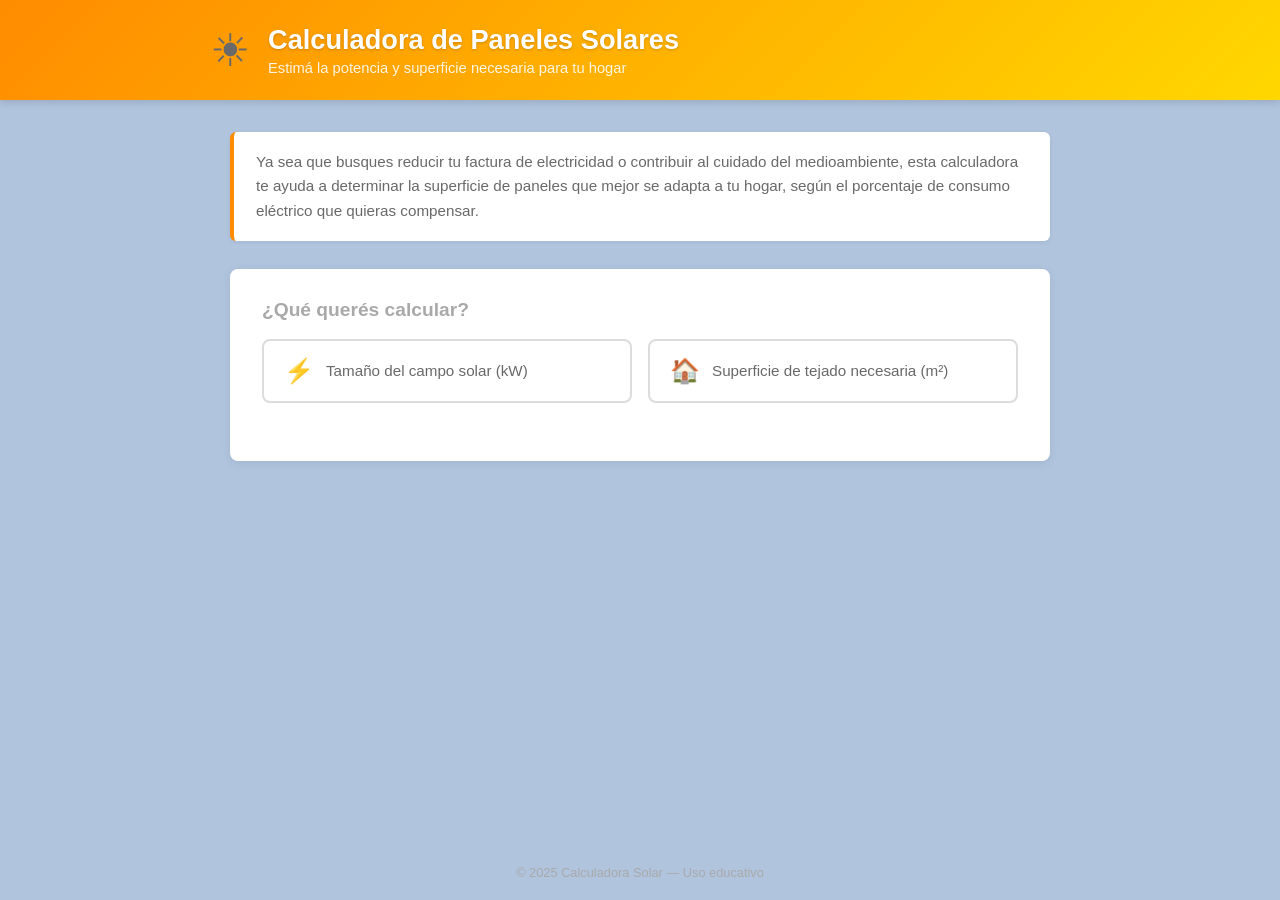
<file: Calculadora Solar/index.html>
<!DOCTYPE html>
<html lang="es">
<head>
  <meta charset="UTF-8" />
  <meta name="viewport" content="width=device-width, initial-scale=1.0"/>
  <title>Calculadora de Paneles Solares</title>
  <link rel="stylesheet" href="styles.css" />
</head>
<body>

  <header>
    <div class="header-inner">
      <span class="logo-icon">&#9728;</span>
      <div>
        <h1>Calculadora de Paneles Solares</h1>
        <p class="subtitulo">Estimá la potencia y superficie necesaria para tu hogar</p>
      </div>
    </div>
  </header>

  <main>
    <section class="intro-card">
      <p>
        Ya sea que busques reducir tu factura de electricidad o contribuir al cuidado del medioambiente,
        esta calculadora te ayuda a determinar la superficie de paneles que mejor se adapta a tu hogar,
        según el porcentaje de consumo eléctrico que quieras compensar.
      </p>
    </section>

    <section class="calc-section">
      <h2>¿Qué querés calcular?</h2>
      <div class="opciones">
        <label class="opcion-card">
          <input type="radio" name="tipo" value="campo" />
          <div class="opcion-inner">
            <span class="opcion-icono">⚡</span>
            <span>Tamaño del campo solar (kW)</span>
          </div>
        </label>
        <label class="opcion-card">
          <input type="radio" name="tipo" value="superficie" />
          <div class="opcion-inner">
            <span class="opcion-icono">🏠</span>
            <span>Superficie de tejado necesaria (m²)</span>
          </div>
        </label>
      </div>

      <form id="formulario" novalidate>
        <div id="campos-comunes" class="campos hidden">

          <div class="form-group">
            <label for="consumo">Consumo anual (kWh)</label>
            <input type="number" id="consumo" placeholder="Ej: 1000" min="0" step="any" />
            <span class="error-msg" id="err-consumo"></span>
          </div>

          <div class="form-group">
            <label for="compensacion">Porcentaje de compensación (%)</label>
            <input type="number" id="compensacion" placeholder="Ej: 90" min="0" max="100" step="any" />
            <span class="error-msg" id="err-compensacion"></span>
          </div>

          <div class="form-group">
            <label for="factor">Factor medioambiental (%)</label>
            <input type="number" id="factor" placeholder="Ej: 85" min="0" max="100" step="any" />
            <span class="error-msg" id="err-factor"></span>
          </div>

          <div class="form-group">
            <label for="horas">Horas solares por día</label>
            <input type="number" id="horas" placeholder="Ej: 8" min="0" max="24" step="any" />
            <span class="error-msg" id="err-horas"></span>
          </div>

          <div id="campos-superficie" class="hidden">
            <div class="form-group">
              <label for="potencia-panel">Potencia por panel (kW)</label>
              <input type="number" id="potencia-panel" placeholder="Ej: 0.3" min="0" step="any" />
              <span class="error-msg" id="err-potencia-panel"></span>
            </div>
            <div class="form-group">
              <label for="superficie-panel">Superficie por panel (m²)</label>
              <input type="number" id="superficie-panel" placeholder="Ej: 1.4" min="0" step="any" />
              <span class="error-msg" id="err-superficie-panel"></span>
            </div>
          </div>

          <div class="botones">
            <button type="submit" class="btn-calcular">Calcular</button>
            <button type="button" class="btn-limpiar" id="btn-limpiar">Limpiar</button>
          </div>
        </div>
      </form>

      <div id="resultado" class="resultado hidden">
        <h3>Resultado</h3>
        <div id="resultado-texto"></div>
      </div>

    </section>
  </main>

  <footer>
    <p>&copy; 2025 Calculadora Solar &mdash; Uso educativo</p>
  </footer>

  <script src="script.js"></script>
</body>
</html>
</file>
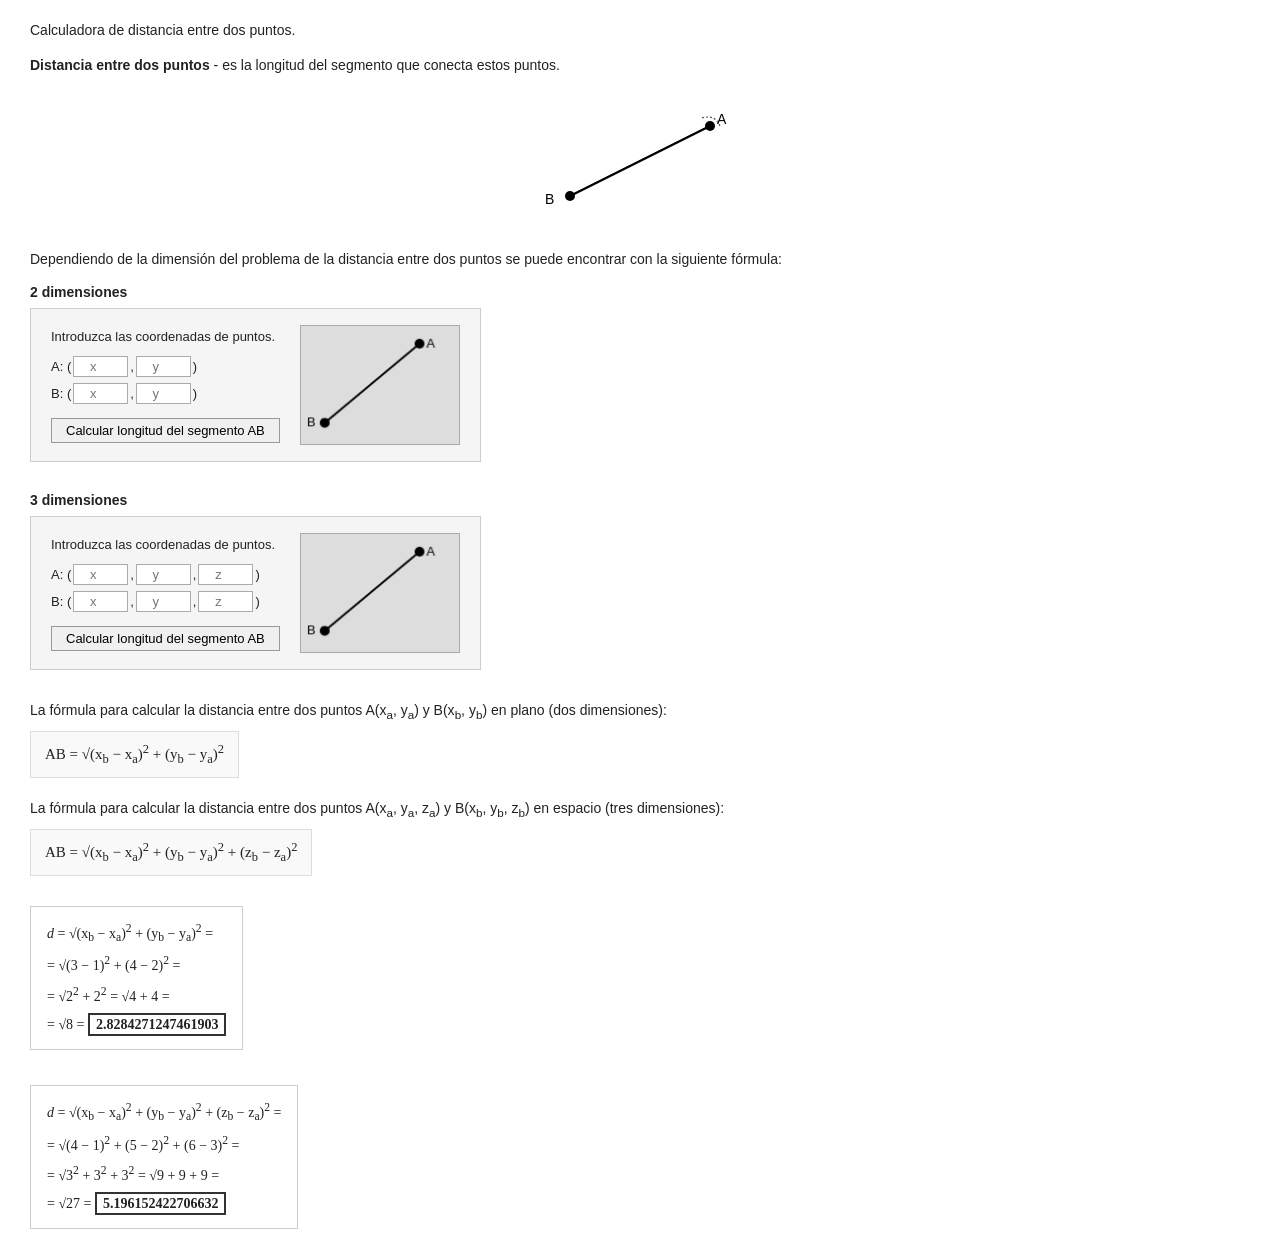
<file: distancia-puntos/index.html>
<!DOCTYPE html>
<html lang="es">
<head>
  <meta charset="UTF-8" />
  <meta name="viewport" content="width=device-width, initial-scale=1.0"/>
  <title>Calculadora de distancia entre dos puntos</title>
  <link rel="stylesheet" href="styles.css"/>
</head>
<body>

  <p>Calculadora de distancia entre dos puntos.</p>

  <p><strong>Distancia entre dos puntos</strong> - es la longitud del segmento que conecta estos puntos.</p>

  <div class="intro-img">
    <svg width="260" height="130" xmlns="http://www.w3.org/2000/svg">
      <line x1="60" y1="100" x2="200" y2="30" stroke="#000" stroke-width="2.5"/>
      <circle cx="200" cy="30" r="5" fill="#000"/>
      <circle cx="60" cy="100" r="5" fill="#000"/>
      <text x="207" y="28" font-size="14" font-family="Arial">A</text>
      <text x="35" y="108" font-size="14" font-family="Arial">B</text>
      <path d="M192,22 Q205,18 210,30" stroke="#555" stroke-width="1.2" fill="none" stroke-dasharray="2,2"/>
    </svg>
  </div>

  <p>Dependiendo de la dimensión del problema de la distancia entre dos puntos se puede encontrar con la siguiente fórmula:</p>

  <!-- CALCULADORA 2D -->
  <h3 class="calc-title">2 dimensiones</h3>
  <div class="calc-wrapper">
    <div class="form-section">
      <p class="coords-label">Introduzca las coordenadas de puntos.</p>
      <div class="coords-grid">
        <div class="point-row">
          <span>A: (</span>
          <input type="number" id="ax2" placeholder="x"/>
          <span>,</span>
          <input type="number" id="ay2" placeholder="y"/>
          <span>)</span>
        </div>
        <div class="point-row">
          <span>B: (</span>
          <input type="number" id="bx2" placeholder="x"/>
          <span>,</span>
          <input type="number" id="by2" placeholder="y"/>
          <span>)</span>
        </div>
      </div>
      <div class="btn-row">
        <button onclick="calculate2D()">Calcular longitud del segmento AB</button>
      </div>
    </div>
    <div class="canvas-box">
      <canvas id="canvas2D" width="160" height="120"></canvas>
    </div>
  </div>
  <div class="error-box" id="errorBox2D">
    <div class="error-title">Error en los datos ingresados:</div>
    <ul id="errorList2D"></ul>
  </div>
  <div class="result-box" id="resultBox2D">
    <div class="result-title">Resultado:</div>
    <div class="result-value" id="resultValue2D"></div>
  </div>

  <!-- CALCULADORA 3D -->
  <h3 class="calc-title" style="margin-top:30px;">3 dimensiones</h3>
  <div class="calc-wrapper">
    <div class="form-section">
      <p class="coords-label">Introduzca las coordenadas de puntos.</p>
      <div class="coords-grid">
        <div class="point-row">
          <span>A: (</span>
          <input type="number" id="ax3" placeholder="x"/>
          <span>,</span>
          <input type="number" id="ay3" placeholder="y"/>
          <span>,</span>
          <input type="number" id="az3" placeholder="z"/>
          <span>)</span>
        </div>
        <div class="point-row">
          <span>B: (</span>
          <input type="number" id="bx3" placeholder="x"/>
          <span>,</span>
          <input type="number" id="by3" placeholder="y"/>
          <span>,</span>
          <input type="number" id="bz3" placeholder="z"/>
          <span>)</span>
        </div>
      </div>
      <div class="btn-row">
        <button onclick="calculate3D()">Calcular longitud del segmento AB</button>
      </div>
    </div>
    <div class="canvas-box">
      <canvas id="canvas3D" width="160" height="120"></canvas>
    </div>
  </div>
  <div class="error-box" id="errorBox3D">
    <div class="error-title">Error en los datos ingresados:</div>
    <ul id="errorList3D"></ul>
  </div>
  <div class="result-box" id="resultBox3D">
    <div class="result-title">Resultado:</div>
    <div class="result-value" id="resultValue3D"></div>
  </div>

  <!-- FORMULAS -->
  <div class="formulas">
    <div class="formula-block">
      <p>La fórmula para calcular la distancia entre dos puntos A(x<sub>a</sub>, y<sub>a</sub>) y B(x<sub>b</sub>, y<sub>b</sub>) en plano (dos dimensiones):</p>
      <div class="formula-display">
        AB = √(x<sub>b</sub> − x<sub>a</sub>)<sup>2</sup> + (y<sub>b</sub> − y<sub>a</sub>)<sup>2</sup>
      </div>
    </div>

    <div class="formula-block">
      <p>La fórmula para calcular la distancia entre dos puntos A(x<sub>a</sub>, y<sub>a</sub>, z<sub>a</sub>) y B(x<sub>b</sub>, y<sub>b</sub>, z<sub>b</sub>) en espacio (tres dimensiones):</p>
      <div class="formula-display">
        AB = √(x<sub>b</sub> − x<sub>a</sub>)<sup>2</sup> + (y<sub>b</sub> − y<sub>a</sub>)<sup>2</sup> + (z<sub>b</sub> − z<sub>a</sub>)<sup>2</sup>
      </div>
    </div>

    <div class="example-calc">
      <em>d</em> = √(x<sub>b</sub> − x<sub>a</sub>)<sup>2</sup> + (y<sub>b</sub> − y<sub>a</sub>)<sup>2</sup> =<br/>
      = √(3 − 1)<sup>2</sup> + (4 − 2)<sup>2</sup> =<br/>
      = √2<sup>2</sup> + 2<sup>2</sup> = √4 + 4 =<br/>
      = √8 = <span class="highlighted">2.8284271247461903</span>
    </div>

    <br/><br/>

    <div class="example-calc">
      <em>d</em> = √(x<sub>b</sub> − x<sub>a</sub>)<sup>2</sup> + (y<sub>b</sub> − y<sub>a</sub>)<sup>2</sup> + (z<sub>b</sub> − z<sub>a</sub>)<sup>2</sup> =<br/>
      = √(4 − 1)<sup>2</sup> + (5 − 2)<sup>2</sup> + (6 − 3)<sup>2</sup> =<br/>
      = √3<sup>2</sup> + 3<sup>2</sup> + 3<sup>2</sup> = √9 + 9 + 9 =<br/>
      = √27 = <span class="highlighted">5.196152422706632</span>
    </div>
  </div>

  <script src="script.js"></script>
</body>
</html>
</file>
<file: Calculadora Solar/styles.css>
* {
  box-sizing: border-box;
  margin: 0;
  padding: 0;
}

body {
  font-family: 'Segoe UI', Tahoma, Geneva, Verdana, sans-serif;
  background: lightsteelblue;
  color: dimgray;
  min-height: 100vh;
  display: flex;
  flex-direction: column;
}

header {
  background: linear-gradient(135deg, darkorange, gold);
  padding: 24px 32px;
  box-shadow: 0 2px 8px rgba(0,0,0,0.15);
}

.header-inner {
  max-width: 860px;
  margin: 0 auto;
  display: flex;
  align-items: center;
  gap: 18px;
}

.logo-icon {
  font-size: 2.8rem;
  line-height: 1;
}

header h1 {
  font-size: 1.7rem;
  color: white;
  text-shadow: 0 1px 3px rgba(0,0,0,0.2);
}

.subtitulo {
  color: rgba(255,255,255,0.88);
  font-size: 0.92rem;
  margin-top: 4px;
}

main {
  flex: 1;
  max-width: 860px;
  margin: 32px auto;
  padding: 0 20px;
  width: 100%;
}

.intro-card {
  background: white;
  border-left: 4px solid darkorange;
  border-radius: 6px;
  padding: 18px 22px;
  margin-bottom: 28px;
  font-size: 0.95rem;
  line-height: 1.6;
  color: dimgray;
  box-shadow: 0 1px 4px rgba(0,0,0,0.07);
}

.calc-section {
  background: white;
  border-radius: 8px;
  padding: 30px 32px;
  box-shadow: 0 2px 10px rgba(0,0,0,0.08);
}

.calc-section h2 {
  font-size: 1.2rem;
  margin-bottom: 18px;
  color: darkgray;
}

.opciones {
  display: flex;
  gap: 16px;
  margin-bottom: 28px;
  flex-wrap: wrap;
}

.opcion-card {
  cursor: pointer;
  flex: 1;
  min-width: 200px;
}

.opcion-card input[type="radio"] {
  display: none;
}

.opcion-inner {
  border: 2px solid gainsboro;
  border-radius: 8px;
  padding: 16px 20px;
  display: flex;
  align-items: center;
  gap: 12px;
  font-size: 0.95rem;
  transition: border-color 0.2s, background 0.2s;
  color: dimgray;
}

.opcion-icono {
  font-size: 1.5rem;
}

.opcion-card input[type="radio"]:checked + .opcion-inner {
  border-color: darkorange;
  background: floralwhite;
  color: dimgray;
  font-weight: 600;
}

.opcion-card:hover .opcion-inner {
  border-color: gold;
}

.campos {
  border-top: 1px solid ghostwhite;
  padding-top: 24px;
}

.form-group {
  margin-bottom: 18px;
}

.form-group label {
  display: block;
  font-size: 0.9rem;
  margin-bottom: 6px;
  color: dimgray;
  font-weight: 500;
}

.form-group input {
  width: 100%;
  padding: 10px 14px;
  border: 1px solid silver;
  border-radius: 6px;
  font-size: 1rem;
  outline: none;
  transition: border-color 0.2s;
}

.form-group input:focus {
  border-color: darkorange;
}

.form-group input.input-error {
  border-color: crimson;
}

.error-msg {
  display: block;
  color: crimson;
  font-size: 0.8rem;
  margin-top: 4px;
  min-height: 16px;
}

.botones {
  display: flex;
  gap: 14px;
  margin-top: 24px;
  flex-wrap: wrap;
}

.btn-calcular {
  background: darkorange;
  color: white;
  border: none;
  padding: 11px 28px;
  border-radius: 6px;
  font-size: 1rem;
  cursor: pointer;
  transition: background 0.2s;
}

.btn-calcular:hover {
  background: chocolate;
}

.btn-limpiar {
  background: white;
  color: gray;
  border: 1px solid silver;
  padding: 11px 28px;
  border-radius: 6px;
  font-size: 1rem;
  cursor: pointer;
  transition: background 0.2s, color 0.2s;
}

.btn-limpiar:hover {
  background: whitesmoke;
  color: dimgray;
}

.resultado {
  margin-top: 28px;
  padding: 20px 24px;
  background: honeydew;
  border-left: 4px solid seagreen;
  border-radius: 6px;
}

.resultado h3 {
  margin-bottom: 10px;
  color: seagreen;
  font-size: 1rem;
}

#resultado-texto {
  font-size: 1.5rem;
  font-weight: 700;
  color: darkslategray;
}

#resultado-texto .detalle {
  font-size: 0.85rem;
  font-weight: 400;
  color: gray;
  margin-top: 6px;
}

footer {
  text-align: center;
  padding: 20px;
  font-size: 0.8rem;
  color: darkgray;
}

.hidden {
  display: none;
}

@media (max-width: 500px) {
  .calc-section {
    padding: 20px 18px;
  }

  header {
    padding: 18px 20px;
  }

  header h1 {
    font-size: 1.3rem;
  }
}
</file>
<file: distancia-puntos/styles.css>
* { box-sizing: border-box; margin: 0; padding: 0; }

body {
  font-family: Arial, sans-serif;
  font-size: 14px;
  color: #222;
  background: #fff;
  padding: 20px 30px;
}

p {
  margin-bottom: 14px;
  line-height: 1.5;
}

.intro-img {
  text-align: center;
  margin: 20px 0;
}

/* ---- CALCULATOR BOX ---- */
.calc-title {
  font-size: 14px;
  font-weight: bold;
  margin-bottom: 8px;
}

.coords-label {
  margin-bottom: 6px;
  font-size: 13px;
}

.calc-wrapper {
  display: flex;
  align-items: center;
  gap: 20px;
  border: 1px solid #ccc;
  background: #f5f5f5;
  padding: 16px 20px;
  width: fit-content;
  margin-bottom: 20px;
}

.form-section label {
  display: block;
  margin-bottom: 8px;
  font-size: 13px;
}

.form-section select {
  font-size: 13px;
  padding: 1px 4px;
}

.coords-grid {
  margin-top: 10px;
  font-size: 13px;
}

.coords-grid .point-row {
  display: flex;
  align-items: center;
  margin-bottom: 6px;
  gap: 2px;
}

.coords-grid input[type="number"] {
  width: 55px;
  text-align: center;
  font-size: 13px;
  border: 1px solid #aaa;
  padding: 2px 4px;
}

.coords-grid input[type="number"].input-error {
  border-color: #c0392b;
  background: #fdecea;
}

.coords-grid span {
  font-size: 13px;
}

/* ---- CANVAS ---- */
.canvas-box {
  background: #ddd;
  border: 1px solid #aaa;
  width: 160px;
  height: 120px;
  position: relative;
  flex-shrink: 0;
}

.canvas-box canvas {
  width: 100%;
  height: 100%;
}

/* ---- BUTTON ---- */
.btn-row {
  text-align: center;
  margin-top: 14px;
}

button {
  font-size: 13px;
  padding: 4px 14px;
  cursor: pointer;
  background: #f0f0f0;
  border: 1px solid #999;
}

button:hover { background: #e0e0e0; }

/* ---- ERROR MESSAGE ---- */
.error-box {
  display: none;
  border: 2px solid #c0392b;
  background: #fdecea;
  padding: 10px 16px;
  margin-bottom: 10px;
  width: fit-content;
  min-width: 340px;
  font-size: 13px;
  color: #c0392b;
}

.error-box .error-title {
  background: #c0392b;
  color: #fff;
  font-weight: bold;
  padding: 4px 10px;
  margin: -10px -16px 10px -16px;
  font-size: 14px;
}

.error-box ul {
  margin: 0;
  padding-left: 18px;
}

/* ---- RESULT ---- */
.result-box {
  display: none;
  border: 2px solid #6aaa4a;
  background: #e8f5e0;
  padding: 14px 20px;
  margin-top: 10px;
  width: fit-content;
  min-width: 340px;
}

.result-box .result-title {
  background: #6aaa4a;
  color: #fff;
  font-weight: bold;
  padding: 4px 10px;
  margin: -14px -20px 14px -20px;
  font-size: 14px;
}

.result-value {
  text-align: center;
  font-weight: bold;
  font-size: 15px;
  letter-spacing: 1px;
}

/* ---- FORMULAS SECTION ---- */
.formulas {
  margin-top: 30px;
  line-height: 1.8;
}

.formula-block {
  margin-bottom: 20px;
  font-size: 14px;
}

.formula-block p {
  margin-bottom: 4px;
}

.formula-display {
  font-family: 'Times New Roman', serif;
  font-size: 15px;
  background: #f9f9f9;
  border: 1px solid #ddd;
  display: inline-block;
  padding: 6px 14px;
  margin-top: 4px;
}

.example-calc {
  margin-top: 10px;
  background: #fff;
  border: 1px solid #ccc;
  padding: 10px 16px;
  display: inline-block;
  font-family: 'Times New Roman', serif;
  font-size: 14px;
  line-height: 2;
}

.example-calc .highlighted {
  border: 2px solid #333;
  padding: 2px 6px;
  font-weight: bold;
}
</file>
